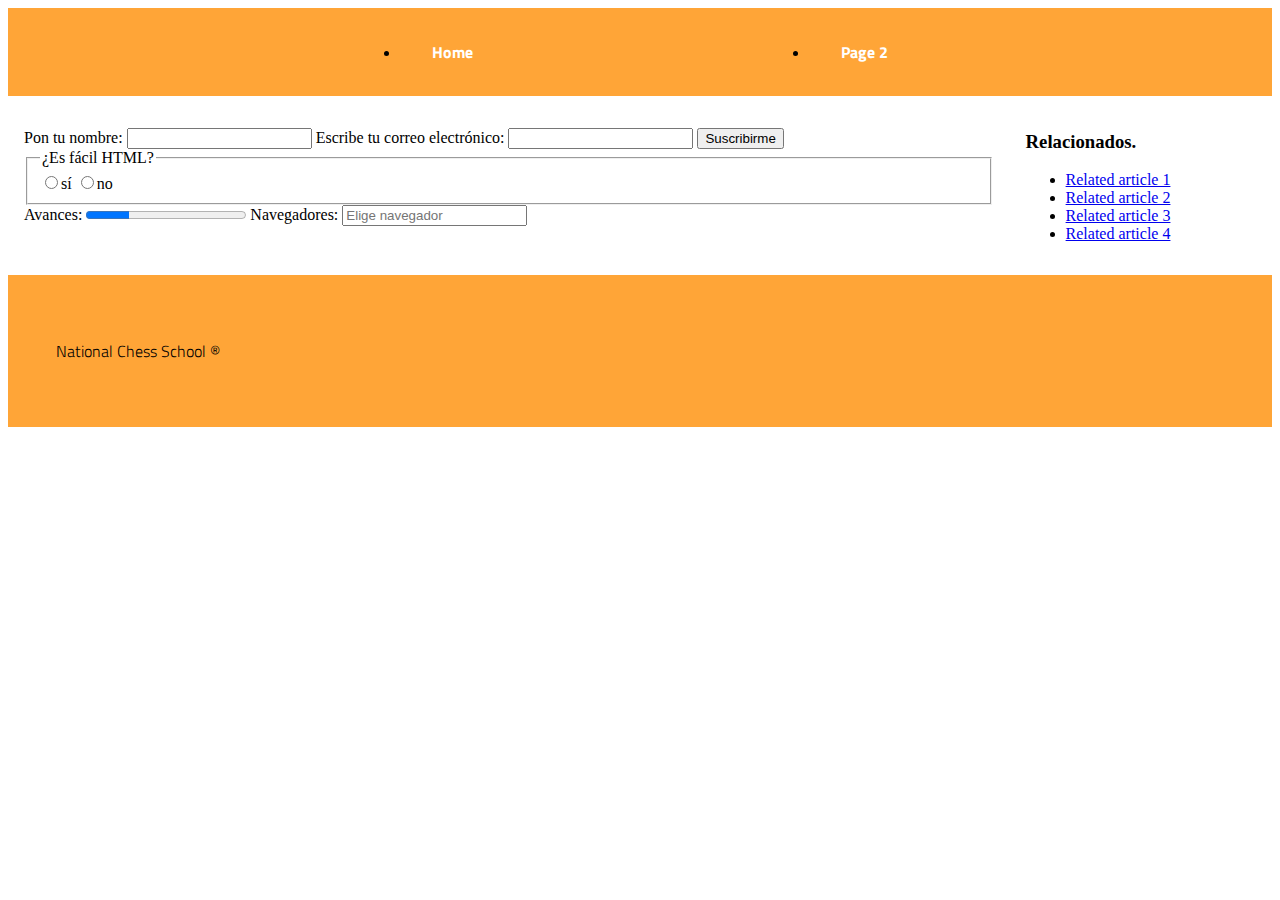
<file: 31julio/pagina2.html>
<!DOCTYPE html>
<html lang="en">
<head>
    <meta charset="UTF-8">
    <meta name="viewport" content="width=device-width, initial-scale=1.0">
    <title>31julio</title>
    <!-- <link rel="stylesheet" href="https://cdnjs.cloudflare.com/ajax/libs/meyer-reset/2.0/reset.min.css" integrity="sha512-NmLkDIU1C/C88wi324HBc+S2kLhi08PN5GDeUVVVC/BVt/9Izdsc9SVeVfA1UZbY3sHUlDSyRXhCzHfr6hmPPw==" crossorigin="anonymous" referrerpolicy="no-referrer" /> -->
    <link rel="stylesheet" href="styles.css">
</head>
<body>
    <header>
        <nav>
            <ul>
                <li><a href="index.html">Home</a></li>
                <li><a href="#">Page 2</a></li>
            </ul>
        </nav>
    </header>
    <main>
        <!-- Faltaría documento PHP para que el formulario funcione. En las comillas de action -->
        <article>
            <form action="" method="get">
                <label for="name">Pon tu nombre:</label>
                <input type="text" name="name">

                <label for="email">Escribe tu correo electrónico:</label>
                <input type="email" name="email"> 
                
                <input type="submit" value="Suscribirme">
            </form>

            <form action="" method="post">
                <fieldset>
                    <legend>¿Es fácil HTML?</legend>
                    <label><input type="radio" name="radio" value="Yes">sí</label>
                    <label><input type="radio" name="radio" value="No">no</label>
                </fieldset>

                <label for="days">Avances:</label>
                <progress value="27" max="100">27</progress>

                <label for="browser">Navegadores:</label>
                <input list="browsers" name="browser" placeholder="Elige navegador">
                <datalist id="browsers">
                    <option value="Edge">
                    <option value="Firefox">
                    <option value="Chrome">
                    <option value="Safari">
                </datalist>
            </form>
        </article>
    </main>
    <aside>
        <h3>Relacionados.</h3>
        <ul>
            <li><a href="#">Related article 1</a></li>
            <li><a href="#">Related article 2</a></li>
            <li><a href="#">Related article 3</a></li>
            <li><a href="#">Related article 4</a></li>
        </ul>
    </aside>
    <footer>
        <p>National Chess School ®</p>
    </footer>
</body>
</html>
</file>
<file: 31julio/styles.css>
@import url('https://fonts.googleapis.com/css2?family=Merriweather:ital,wght@0,300;0,400;0,700;0,900;1,300;1,400;1,700;1,900&family=Titillium+Web:ital,wght@0,200;0,300;0,400;0,600;0,700;0,900;1,200;1,300;1,400;1,600;1,700&display=swap');

/* Ejemplo de box model 
article {
    border-bottom: 10px #c80101 solid;
    padding: 3rem 8rem;
    margin: 2rem;
}
    */

/* Ejemplos de id y class 
.primer {
    line-height: 3rem;
    color: #6d13c1;
}
.parrafo {
    line-height: 2.5;
    font-family: 'Franklin Gothic Medium', 'Arial Narrow', Arial, sans-serif;
    color: #da450f;
}
#lista {
    list-style: none;
    font-size: .6;
    color: #70c1c4;
    line-height: 1.4;
}
    */
/* Reticula */

body {
    display: grid;
    grid-template-columns: 2fr 2fr 1fr;
    gap: 1rem;
}

header {
    grid-column-start: 1;
    grid-column-end: 4;
}
main {
    grid-column-start: 1;
    grid-column-end: 3;
    padding: 1rem;

}
footer {
    grid-column-start: 1;
    grid-column-end: 4;
}

/* Estilos menú de navegación */
#logo {
    width: 50px;
}

nav {
    background-color: #ffa537;
    padding: 1rem 3rem;
}

nav ul {
    display: flex;
    justify-content: space-evenly;
}
nav ul a {
    text-decoration: none;
    padding: 2rem;
    color: #ffffff;
    font-family: "Titillium Web", sans-serif;
    font-weight: 700;
    font-style: normal;
}

/* Estilo footer */
footer {
    background-color: #ffa537;
    padding: 3rem;
    font-family: "Titillium Web", sans-serif;
    font-weight: 300;
    font-style: normal;
}
/* Estilos tipograficos */
h1 {
    font-family: "Merriweather", serif;
    font-weight: 900;
    font-style: normal;
    font-size: 4rem;
    padding: 2rem 0;
}
.parrafo {
    font-family: "Titillium Web", sans-serif;
    font-weight: 400;
    font-style: normal;
    font-size: 1.2;
    line-height: 2rem;
}
.primer {
    font-family: "Titillium Web", sans-serif;
    font-weight: 400;
    font-style: normal;
    font-size: 1.2;
    line-height: 2rem;
}
figcaption {
    font-family: "Titillium Web", sans-serif;
    font-weight: 200;
    font-style: normal;
    font-size: .8rem;
}
/* Estilos imagen */

#imagenprincipal {
    width: 100%;
    object-fit: cover;
}
</file>
